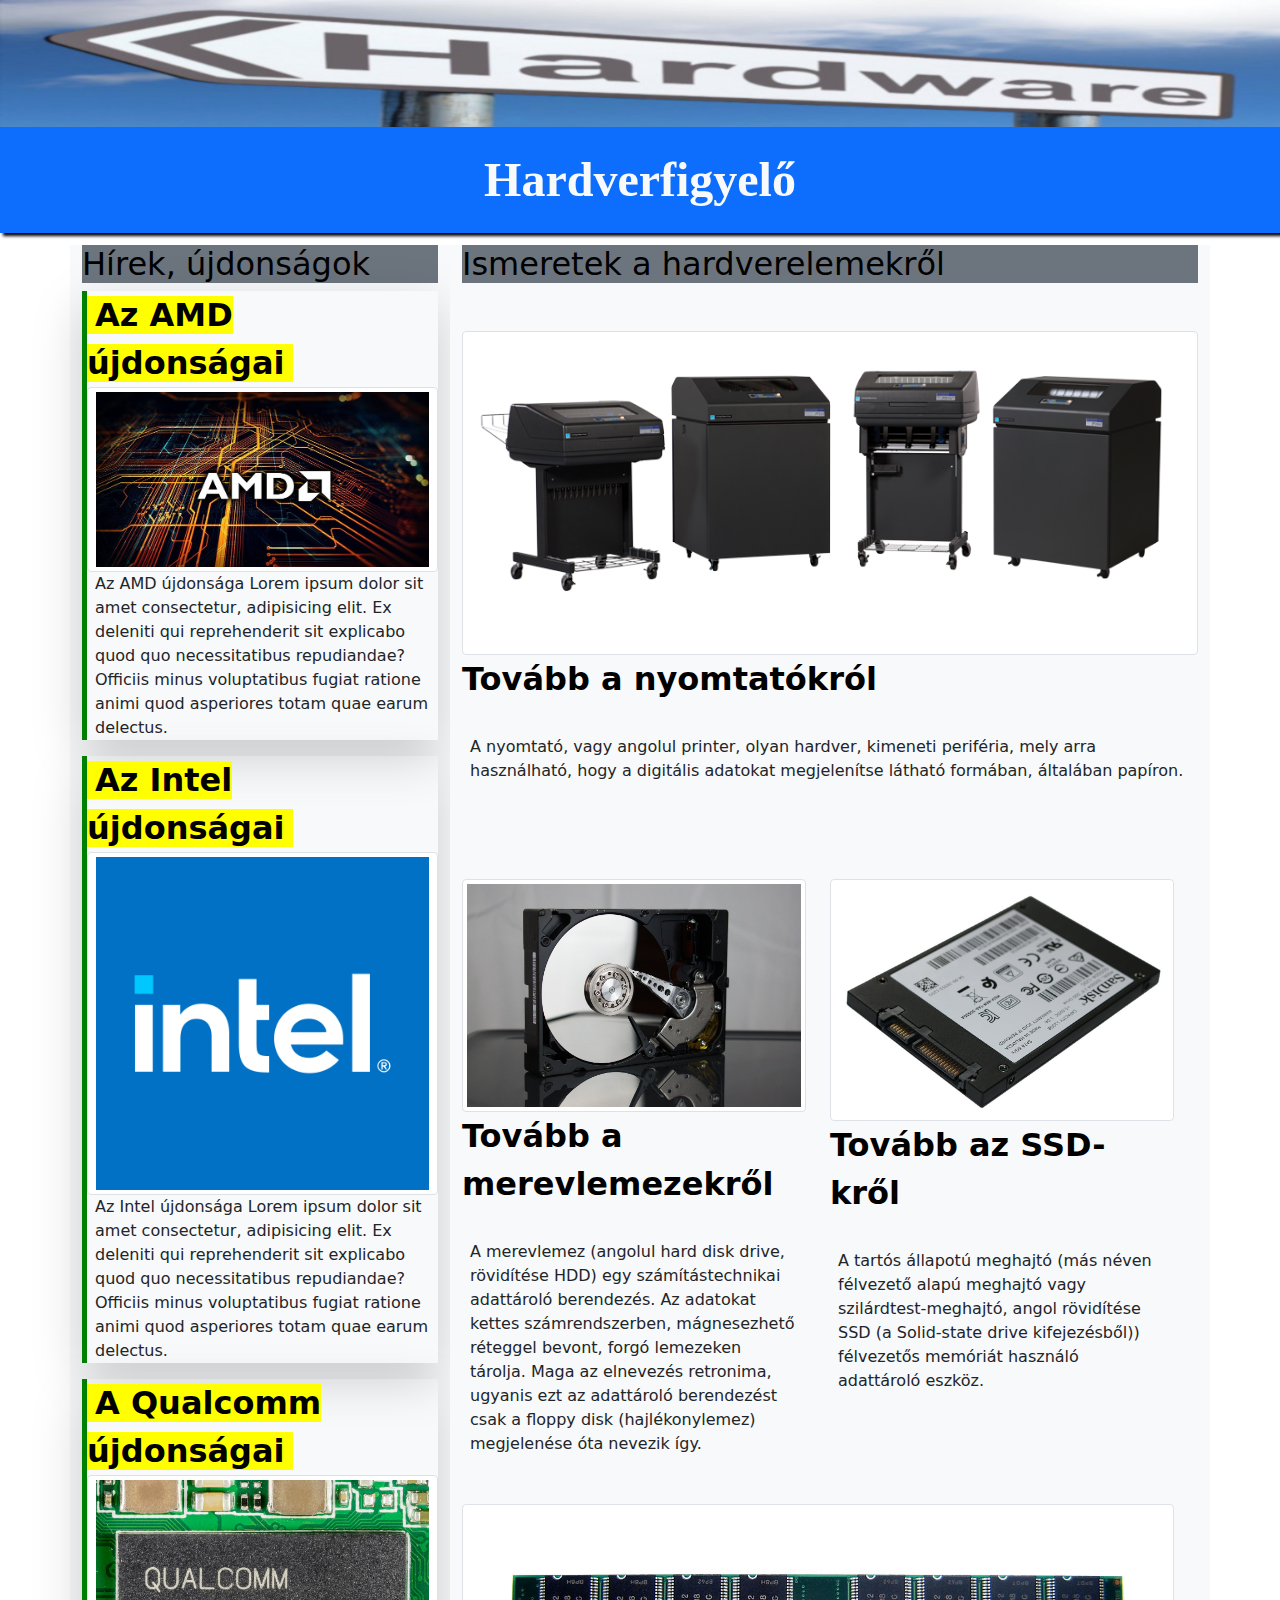
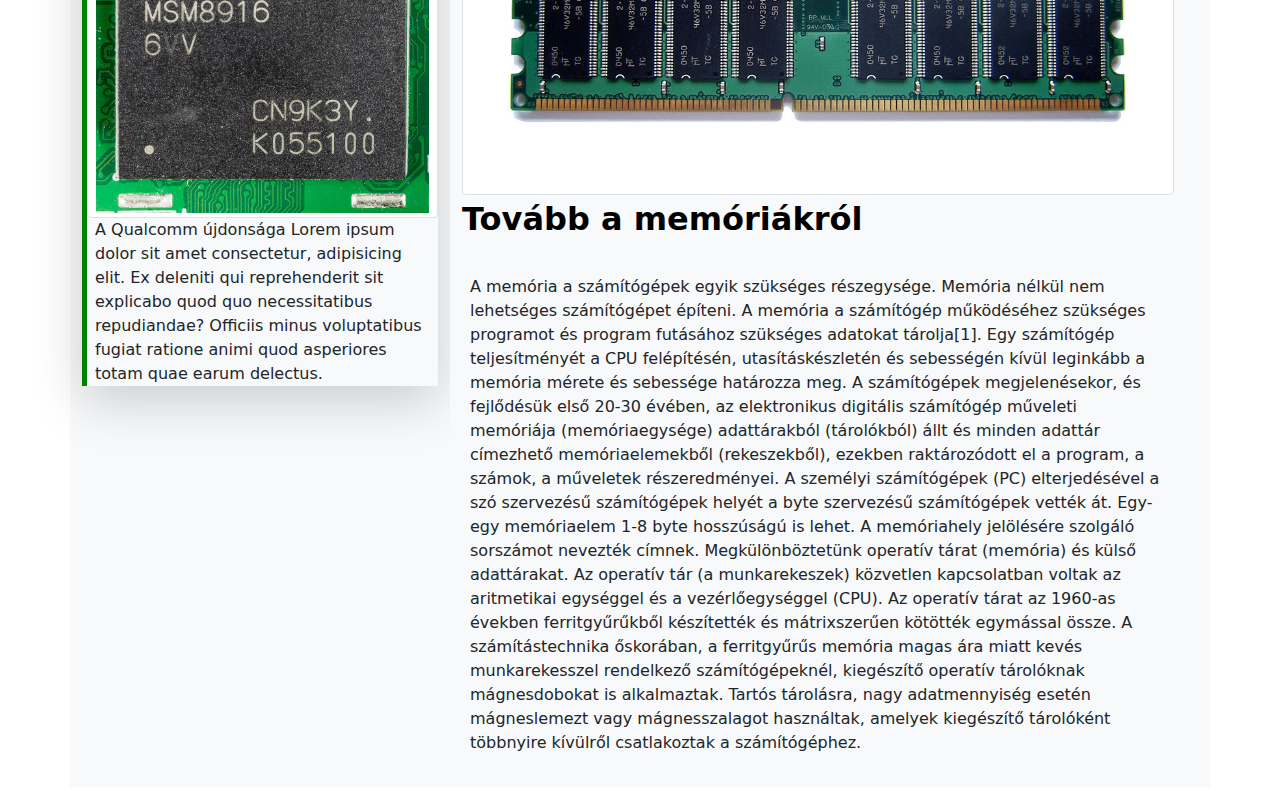
<file: index.html>
<!DOCTYPE html>
<html lang="en">
<head>
    <meta charset="UTF-8">
    <meta http-equiv="X-UA-Compatible" content="IE=edge">
    <meta name="viewport" content="width=device-width, initial-scale=1.0">
    <title>Hardverismertető</title>
    
   <link rel="stylesheet" href="./style/bootstrap.min.css">
   
   <link rel="stylesheet" href="./style/mystyle.css">
   <script src="./js/bootstrap.bundle.js"></script>
    
</head>
<body> 
<header class="w-100 position-fixed">
  <img class ="d-none d-lg-block header w-100" src="./pict/hardware.jpg" alt="">
  <h1 class="jumbo fw-bolder bg-primary text-light">Hardverfigyelő</h1>
  
 </header>
 <header class="w-100 invisible">
  <img class =" d-none d-lg-block header w-100 invisible" src="./pict/hardware.jpg"  alt="">
    <h1 class=" jumbo fw-bolder text-primary invisible">Hardverfigyelő</h1>
 </header>
  
    <!--navigáció md alatt-->
    <nav class="navbar navbar-expand-md d-lg-none navbar-light bg-primary">
        <div class="container">
            <a class="navbar-brand" href="#">Linkek</a>
            <button class="navbar-toggler" type="button" data-bs-toggle="collapse" data-bs-target="#navbarNav" aria-controls="navbarNav" aria-expanded="false" aria-label="Toggle navigation">
              <span class="navbar-toggler-icon"></span>
            </button>
          <div class="collapse navbar-collapse" id="navbarNav">
            <ul class="navbar-nav">
              <li class="nav-item">
                <a class="nav-link active ballink" aria-current="page" href="news.html">Újdonságok</a>
              </li>
              <li class="nav-item">
                <a class="nav-link" href="#">Érdekességek</a>
              </li>
              <li class="nav-item">
                <a class="nav-link" href="#">Kapcsolat</a>
              </li>
              <li class="nav-item">
                <a class="nav-link disabled">Impresszum</a>
              </li>
            </ul>
          </div>
        </div>
      </nav>
    <div class="container">
        <div class="row ">
            <!--bal oldali-->
         <div class="d-none d-lg-block bg-light my-1 col-lg-4 ">
            <h2 class=" bg-secondary text-black">Hírek, újdonságok</h2>
          <div class="shadow-lg balbord">
            
            <a class="ballink fs-2 fw-bolder px-2 " href="https://www.amd.com/en/processors" target="_blank">Az AMD újdonságai</a>
            <img class="w-100 img-thumbnail px-2" src="./pict/Amd-logo.jpg" alt ="hsdj">
       <p class="px-2">Az AMD újdonsága 
           Lorem ipsum dolor sit amet consectetur, adipisicing elit. Ex deleniti qui reprehenderit sit explicabo quod quo necessitatibus repudiandae? Officiis minus voluptatibus fugiat ratione animi quod asperiores totam quae earum delectus.
        </p>
        </div>
        <div class=" shadow-lg balbord my-3">
            <a class="ballink fs-2 fw-bolder px-2 " href="https://www.intel.com/content/www/us/en/products/docs/processors/core/12th-gen-processors.html" target="_blank">Az Intel újdonságai</a>
            <img class="w-100 img-thumbnail px-2" src="./pict/intel.png" alt ="hsdj">
       <p class="px-2">Az Intel újdonsága 
           Lorem ipsum dolor sit amet consectetur, adipisicing elit. Ex deleniti qui reprehenderit sit explicabo quod quo necessitatibus repudiandae? Officiis minus voluptatibus fugiat ratione animi quod asperiores totam quae earum delectus.
        </p>
        </div>
        <div class="shadow-lg balbord my-3">
            <a class="ballink fs-2 fw-bolder px-2 " href="https://www.qualcomm.com/products/processors" target="_blank">A Qualcomm újdonságai</a>
            <img class="w-100 img-thumbnail px-2" src="./pict/Qualcomm.jpg" alt ="hsdj">
       <p class="px-2">A Qualcomm újdonsága 
           Lorem ipsum dolor sit amet consectetur, adipisicing elit. Ex deleniti qui reprehenderit sit explicabo quod quo necessitatibus repudiandae? Officiis minus voluptatibus fugiat ratione animi quod asperiores totam quae earum delectus.
        </p>
        </div>
        <div>
            
            </div>
    </div>
    <!-- jobb oldali-->
<div class="col-lg-8 bg-light my-1">
  <h2 class=" bg-secondary text-black m-auto">Ismeretek a hardverelemekről</h2>
<div class="row">
    <div class="col-sm-12 hover my-5">
       <img class="w-100 img-thumbnail" src="./pict/printers.png" alt="">
       <a class="jobblink fs-2 fw-bolder my-2" href="printers.html">Tovább a nyomtatókról</a>  
       <p class="my-4 p-2">A nyomtató, vagy angolul printer, olyan hardver, kimeneti periféria, mely arra használható, hogy a digitális adatokat megjelenítse látható formában, általában papíron. 
           </p>
           
    </div>
    <div class="row">
        <div class="col-md-6 hover my-3">
           <img class="img-thumbnail w-100" src="./pict/hdd.jpg" alt=""> 
           <a class="jobblink fs-2 fw-bolder my-2" href="hdd.html">Tovább a merevlemezekről</a>  
           <p  class="my-4 p-2">
           A merevlemez (angolul hard disk drive, rövidítése HDD) egy számítástechnikai adattároló berendezés. Az adatokat kettes számrendszerben, mágnesezhető réteggel bevont, forgó lemezeken tárolja. Maga az elnevezés retronima, ugyanis ezt az adattároló berendezést csak a floppy disk (hajlékonylemez) megjelenése óta nevezik így. </p>

        </div>
        <div class="col-md-6 hover  my-3">
            <img class="img-thumbnail w-100" src="./pict/ssd.jpg" alt="">
            <a class="jobblink fs-2 fw-bolder my-2" href="ssd.html">Tovább az SSD-kről</a>  
            <p class="my-4 p-2">
            A tartós állapotú meghajtó (más néven félvezető alapú meghajtó vagy szilárdtest-meghajtó, angol rövidítése SSD (a Solid-state drive kifejezésből)) félvezetős memóriát használó adattároló eszköz.

            </p>
   
           </div>

    </div>
    <div class="row">
        <div class="col-sm-12 hover">
   <img class="img-thumbnail " src="./pict/ram.jpg" alt="">
   <a class="jobblink fs-2 fw-bolder my-2" href="ram.html">Tovább a memóriákról</a>  
   <p class="my-4 p-2">
    A memória a számítógépek egyik szükséges részegysége. Memória nélkül nem lehetséges számítógépet építeni. A memória a számítógép működéséhez szükséges programot és program futásához szükséges adatokat tárolja[1].

    Egy számítógép teljesítményét a CPU felépítésén, utasításkészletén és sebességén kívül leginkább a memória mérete és sebessége határozza meg. A számítógépek megjelenésekor, és fejlődésük első 20-30 évében, az elektronikus digitális számítógép műveleti memóriája (memóriaegysége) adattárakból (tárolókból) állt és minden adattár címezhető memóriaelemekből (rekeszekből), ezekben raktározódott el a program, a számok, a műveletek részeredményei. A személyi számítógépek (PC) elterjedésével a szó szervezésű számítógépek helyét a byte szervezésű számítógépek vették át. Egy-egy memóriaelem 1-8 byte hosszúságú is lehet. A memóriahely jelölésére szolgáló sorszámot nevezték címnek. Megkülönböztetünk operatív tárat (memória) és külső adattárakat.

    Az operatív tár (a munkarekeszek) közvetlen kapcsolatban voltak az aritmetikai egységgel és a vezérlőegységgel (CPU). Az operatív tárat az 1960-as években ferritgyűrűkből készítették és mátrixszerűen kötötték egymással össze. A számítástechnika őskorában, a ferritgyűrűs memória magas ára miatt kevés munkarekesszel rendelkező számítógépeknél, kiegészítő operatív tárolóknak mágnesdobokat is alkalmaztak. Tartós tárolásra, nagy adatmennyiség esetén mágneslemezt vagy mágnesszalagot használtak, amelyek kiegészítő tárolóként többnyire kívülről csatlakoztak a számítógéphez. 
   </p>
        </div>


</div>
</div>
</body>
</html>
</file>
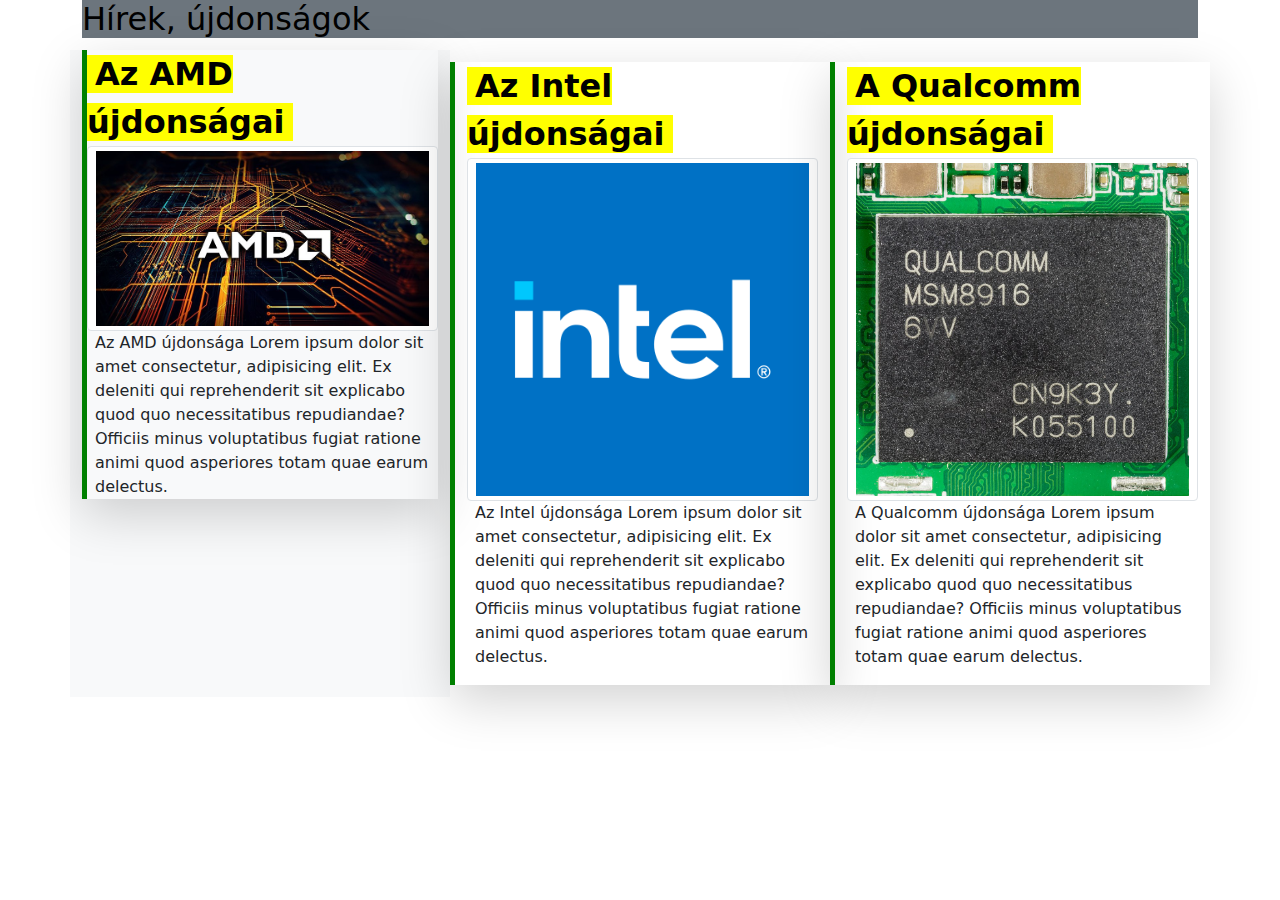
<file: news.html>
<!DOCTYPE html>
<html lang="en">
<head>
    <meta charset="UTF-8">
    <meta http-equiv="X-UA-Compatible" content="IE=edge">
    <meta name="viewport" content="width=device-width, initial-scale=1.0">
    <title>Újdonságok</title>
    <link rel="stylesheet" href="./style/bootstrap.min.css">
   
   <link rel="stylesheet" href="./style/mystyle.css">
</head>
<body>
    <div class="container">
        <h2 class=" bg-secondary text-black">Hírek, újdonságok</h2>
        <div class="row ">
           
         <div class=" bg-light my-1 col-lg-4 ">
           
           <div class="shadow-lg balbord">
                        <a class="ballink fs-2 fw-bolder px-2 " href="https://www.amd.com/en/processors" target="_blank">Az AMD újdonságai</a>
            <img class="w-100 img-thumbnail px-2" src="./pict/Amd-logo.jpg" alt ="hsdj">
          <p class="px-2">Az AMD újdonsága 
           Lorem ipsum dolor sit amet consectetur, adipisicing elit. Ex deleniti qui reprehenderit sit explicabo quod quo necessitatibus repudiandae? Officiis minus voluptatibus fugiat ratione animi quod asperiores totam quae earum delectus.
            </p>
        </div>
         </div>
        <div class=" shadow-lg balbord my-3 col-lg-4">
            <a class="ballink fs-2 fw-bolder px-2 " href="https://www.intel.com/content/www/us/en/products/docs/processors/core/12th-gen-processors.html" target="_blank">Az Intel újdonságai</a>
            <img class="w-100 img-thumbnail px-2" src="./pict/intel.png" alt ="hsdj">
       <p class="px-2">Az Intel újdonsága 
           Lorem ipsum dolor sit amet consectetur, adipisicing elit. Ex deleniti qui reprehenderit sit explicabo quod quo necessitatibus repudiandae? Officiis minus voluptatibus fugiat ratione animi quod asperiores totam quae earum delectus.
        </p>
        </div>
        <div class="shadow-lg balbord my-3 col-lg-4">
            <a class="ballink fs-2 fw-bolder px-2 " href="https://www.qualcomm.com/products/processors" target="_blank">A Qualcomm újdonságai</a>
            <img class="w-100 img-thumbnail px-2" src="./pict/Qualcomm.jpg" alt ="hsdj">
       <p class="px-2">A Qualcomm újdonsága 
           Lorem ipsum dolor sit amet consectetur, adipisicing elit. Ex deleniti qui reprehenderit sit explicabo quod quo necessitatibus repudiandae? Officiis minus voluptatibus fugiat ratione animi quod asperiores totam quae earum delectus.
        </p>
        </div>
        <div>
            
            </div>
    </div>
</body>
</html>
</file>
<file: style/mystyle.css>
.jumbo {z-index:5; font-family:"Times New Roman";font-size:3em; color:black;padding:0.5em; text-align:center; box-shadow: 3px 3px 3px black;}
.ballink {background-color:yellow;text-decoration: none;color:black;text-align:center;}
.ballink:hover, .jobblink:hover {text-decoration: underline; color: black}
.jobblink{ text-decoration: none; font-size: 2em;color:black;text-align:center; }
.balbord {border-left:5px solid green; }
header {z-index:5}
.header {background-size:cover; background-repeat: no-repeat;z-index:5}
h1 {z-index:3;background-color: rgba(255,255,255);  }
.navbar {z-index:1;}
.hover:hover {box-shadow:3px 3px 5px black}
</file>
